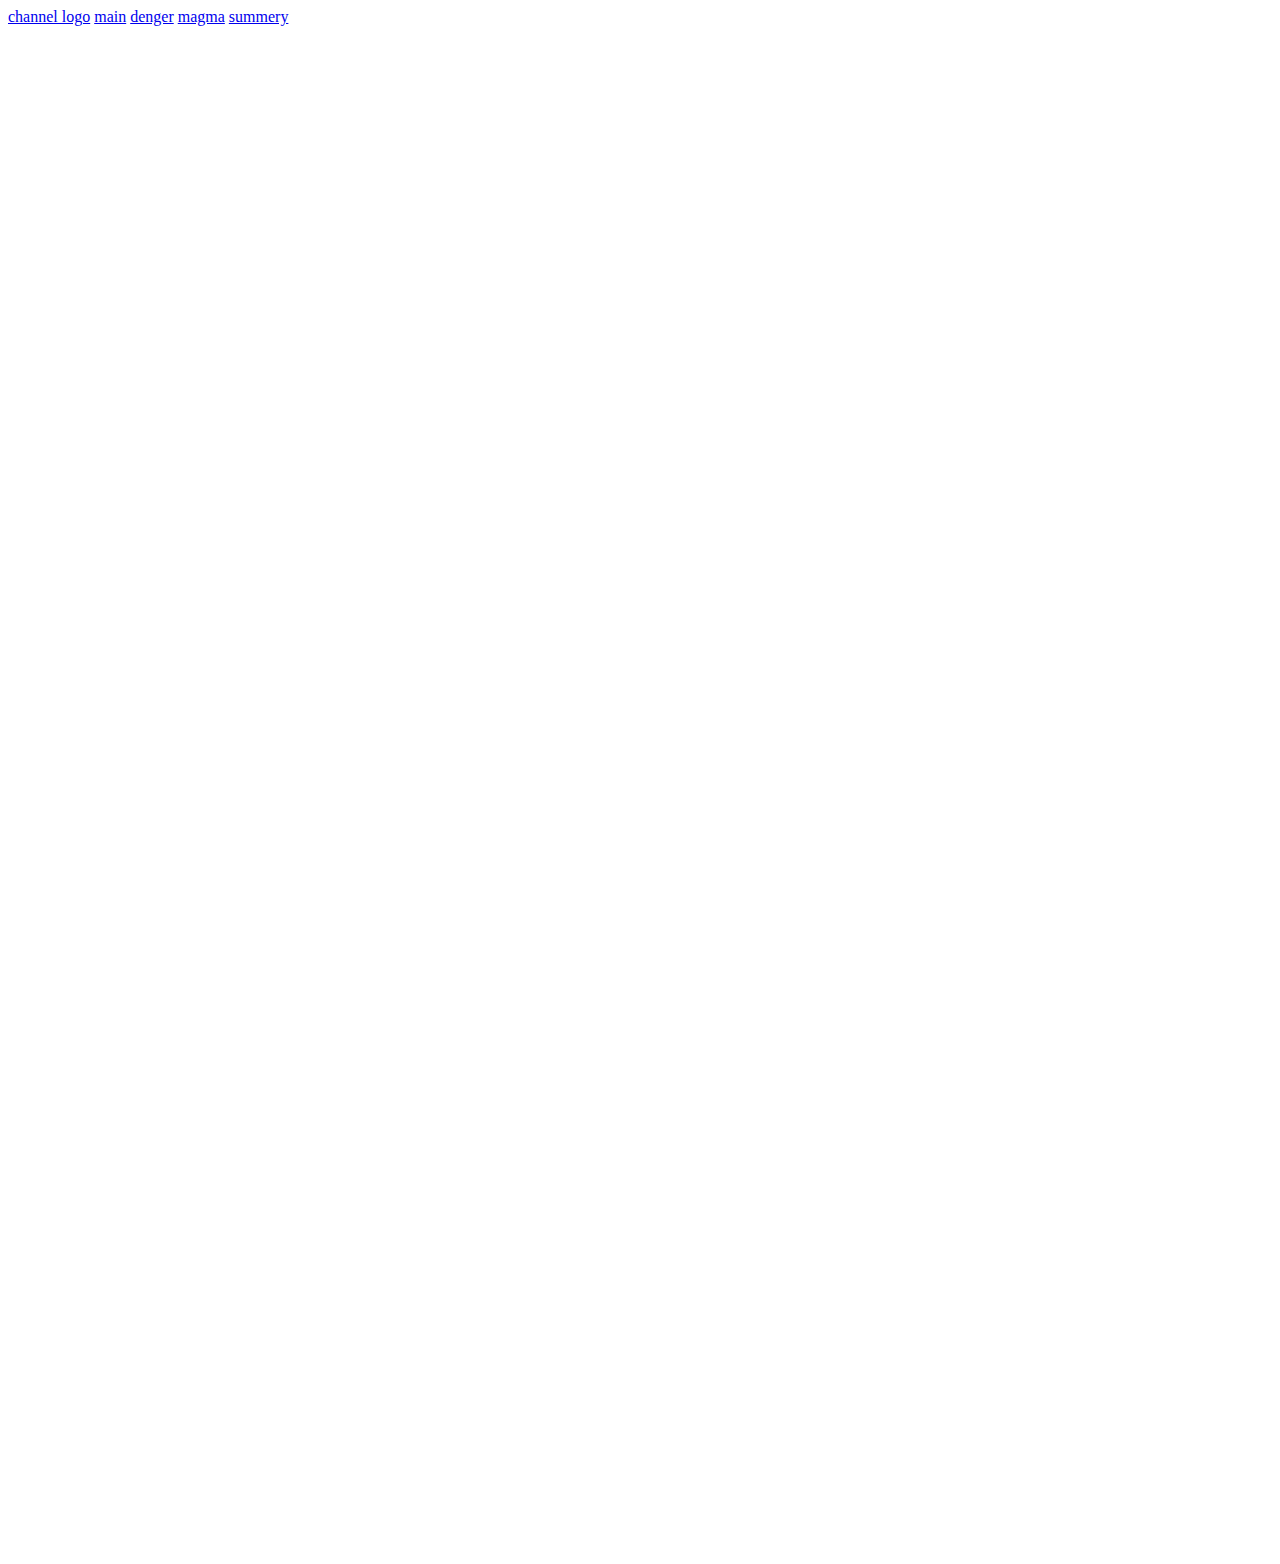
<file: becis/linktags.html>
<!DOCTYPE html>
<html lang="en">

<head>
    <meta charset="UTF-8">
    <meta name="viewport" content="width=device-width, initial-scale=1.0">
    <title>link tags</title>
    <style>
        body {
            background-color: 414141;
            color: white;
        }
    </style>
</head>

<body>
    <a href="/workspaces/front-end/epic_journeys.jpg">channel logo</a>
    <a href="#section1">main</a>
    <a href="#section2">denger</a>
    <a href="#section3">magma</a>
    <a href="#section4">summery</a>
    <p id="section1">Lorem ipsum, dolor sit amet consectetur adipisicing elit. Nulla in eveniet eligendi itaque corporis, explicabo
        totam at aliquid? Error perferendis, dignissimos fugiat ut eligendi nisi quod amet doloribus sequi architecto
        cupiditate nam, earum repellendus est consectetur id quam doloremque tempora numquam eius placeat accusamus.
        Vel, quidem consectetur. Nemo, odit illo autem quasi voluptates dolorem reprehenderit distinctio magnam iusto
        quis nesciunt provident ipsa totam debitis aut, id fugit eum temporibus alias perferendis suscipit aperiam
        sequi. Optio voluptatibus, adipisci consectetur, atque rerum suscipit minima quas odit quis incidunt ullam?
        Exercitationem aut inventore obcaecati blanditiis assumenda laboriosam eum tempora. Ipsa nemo pariatur possimus
        maiores quam. Fugiat unde neque tempora vitae optio accusantium repellat iusto amet iste explicabo! Facilis
        consequatur est inventore officiis sapiente! Necessitatibus doloribus sapiente provident architecto adipisci hic
        quisquam! Dolores illum doloribus corporis nemo repellendus assumenda ex est adipisci quisquam repellat
        praesentium accusamus, maxime veritatis et porro magni sint quo ea at, impedit molestias! Delectus harum
        inventore mollitia consequuntur ea. A vel maiores iure. Eaque architecto, nulla cupiditate illum explicabo sed
        labore eveniet minima iure aperiam error perferendis enim assumenda ea. Saepe recusandae placeat illum officiis
        quia eius iste ipsum eligendi? Esse cumque amet illo doloribus ipsum harum quasi quo natus facere quaerat,
        molestiae impedit eos temporibus neque exercitationem minima accusamus sed sit perferendis ipsa? Quam,
        laboriosam laborum esse tempora et perferendis accusamus repellat minus harum, velit voluptates ipsum nihil
        illum ratione ut possimus! Provident, dolor adipisci perspiciatis atque amet vel corrupti eligendi eaque libero
        sunt inventore commodi voluptatibus sapiente ipsam quas iste, accusantium tempora, veritatis architecto.
        Consequatur blanditiis suscipit ea eos deserunt incidunt est itaque, unde, tempore dignissimos cupiditate atque
        a voluptatum iure tenetur rem aliquid, ex voluptatibus pariatur explicabo excepturi quidem aut. Laudantium
        doloribus a vel, saepe impedit libero? Minus, explicabo molestias quae laboriosam dolores cum beatae ut fuga.
        Eligendi soluta laudantium illum tempora ipsa animi. Amet animi ducimus at neque accusamus voluptates optio
        veritatis ea, nisi iste maxime, doloremque soluta veniam sunt quidem vero asperiores error nemo? Sit quas
        voluptate repudiandae ullam eum, nesciunt accusamus ducimus numquam aliquam voluptates maiores dolore tempora
        saepe corporis voluptatibus iure similique atque eos impedit vel neque rerum temporibus enim optio. Mollitia
        quas, architecto similique quaerat maxime doloribus non molestias ducimus recusandae ipsam iure repellat saepe
        pariatur, commodi id quibusdam. Sit, beatae omnis corrupti repudiandae eos nam mollitia, atque aspernatur odit
        facere possimus blanditiis libero, iste natus cum enim asperiores perferendis ea consequatur. Dolorum,
        consectetur doloribus. Exercitationem vitae obcaecati dolorem enim atque eum labore esse impedit unde animi
        quos, officia numquam a sequi aut nostrum? Aperiam, voluptate nihil, dolorum quod ipsa repudiandae expedita
        dolores doloribus rerum libero dolor repellat exercitationem delectus assumenda officia! Incidunt ratione
        officia asperiores soluta iure porro totam esse? Qui earum sequi aperiam. Ipsam, odio. Voluptatibus blanditiis
        laudantium in voluptate ratione earum magni reprehenderit tenetur, nemo et, sapiente voluptatum dolores hic rem
        quasi iste quibusdam recusandae ullam officiis mollitia quis pariatur nobis. Qui animi veniam officia sapiente
        molestias, temporibus rem repellat eligendi quas, impedit optio soluta omnis facere quisquam inventore.</p>
    <p id="section2">Lorem ipsum dolor sit amet consectetur adipisicing elit. Repellat, iusto. Cum maiores maxime ad iure pariatur
        minus placeat, quam iusto, distinctio voluptatibus, est consequatur tempore fugit minima illum veniam ratione!
        Fugiat cupiditate exercitationem deleniti quam accusamus tempora fuga alias placeat perspiciatis nihil, culpa,
        nobis unde nesciunt eligendi aliquid ex, eaque temporibus atque facere odio tenetur totam reprehenderit. Et modi
        mollitia rem atque cum in illum natus veritatis. Ut totam molestiae neque quas fuga illo, expedita vitae quasi
        eius nulla fugiat rerum magnam voluptates nihil voluptatum tempore, doloribus error cum ad cumque quia!
        Doloremque, distinctio ipsum ad odio, quas tenetur quod ratione delectus dolores inventore accusantium
        consectetur similique dignissimos magnam aliquam vitae, voluptate repellendus vel deserunt provident quasi nemo
        nihil neque? Quae, voluptates quaerat hic excepturi earum reiciendis ratione deserunt laboriosam quia voluptas
        repellat nemo cumque magnam necessitatibus obcaecati officiis delectus, facilis odio incidunt! Voluptas adipisci
        voluptatem officiis magnam dolorum, ipsam quae sint nam quia molestias delectus cupiditate neque, laboriosam
        laborum, impedit ea animi quis eaque soluta iste dignissimos amet earum. Et, esse expedita alias atque laborum
        consequuntur, molestias ab adipisci similique eos error culpa totam ducimus beatae rem asperiores ut corporis
        vero id! Exercitationem eaque ullam sunt quae, aspernatur ipsum libero? Et tempore accusamus nihil beatae modi
        voluptas facere odio ex eius? Nam molestiae veniam asperiores aliquid nemo optio rem repudiandae incidunt fugiat
        eligendi, officiis odio? Aut eaque odit harum, facere aperiam debitis vitae voluptatibus, mollitia maxime vel
        odio iste maiores quidem quam incidunt? Totam voluptatem sequi maxime aspernatur dignissimos officiis, harum
        nisi autem eum aliquam nihil libero obcaecati optio, temporibus blanditiis labore natus corporis fugit nam,
        magnam id eaque? Explicabo laborum amet, temporibus autem debitis nisi praesentium tenetur cum iste officiis ad
        molestias illum minus impedit unde sequi placeat eum velit officia ut voluptate. Perferendis nisi voluptates
        illum sunt ex, debitis provident vitae officia ducimus deserunt unde veritatis! Magni voluptatibus laboriosam
        non in, ipsum id esse quibusdam culpa accusantium, fugit omnis aliquid, error a ad at cum sunt illum rerum!
        Dicta deserunt labore error molestiae ipsum veritatis similique ullam, debitis esse quod quae impedit quisquam
        unde quos nostrum, eos quia! Illo nihil, facilis corrupti mollitia eaque recusandae earum labore quidem
        doloremque illum asperiores iste est accusantium. Nesciunt quam aspernatur ab nostrum aperiam nulla distinctio
        exercitationem, iure a dolorum quia consequuntur vero fugit deserunt facilis itaque harum. Perspiciatis eaque
        consequatur quidem tenetur deleniti cumque aliquid neque quae distinctio consequuntur ad eveniet doloremque
        mollitia voluptates similique, delectus, ab fuga numquam totam incidunt maxime ea. Alias commodi delectus
        inventore enim cum voluptate assumenda consectetur accusamus nam fugiat architecto exercitationem eligendi,
        doloribus odio reiciendis consequatur aliquid omnis, magnam quam molestiae nobis ea! Optio doloremque
        repudiandae aliquam, itaque, unde voluptatem accusamus fuga a natus iste culpa exercitationem, corrupti sunt.
        Aliquam quas minima autem necessitatibus tempora minus doloremque. Fuga recusandae, explicabo nemo, asperiores,
        at tempora nam debitis velit distinctio commodi nihil natus repellendus unde illo incidunt. Repudiandae,
        sapiente facere illum necessitatibus provident ullam impedit error assumenda placeat excepturi dolor amet
        eveniet velit fuga aperiam ex.</p>
    <p id="section3"></p>Lorem ipsum dolor sit amet consectetur adipisicing elit. Ratione, consequuntur dolores alias maiores doloribus
        ducimus quae asperiores rem nostrum hic eligendi minus porro iusto repellat provident perferendis ab autem
        dolorum fugiat vero maxime? Mollitia autem consequatur nobis, sint magni excepturi unde sit hic amet modi vel
        maiores soluta laboriosam voluptatibus totam repellendus similique eveniet laudantium debitis veniam? Eaque
        maxime, facere reprehenderit provident minima laudantium, quam amet dolorem perferendis sunt quis voluptas modi
        corporis nostrum quisquam quia reiciendis. Nesciunt reiciendis tempora ea itaque tenetur at in alias, ut sequi
        voluptas. Quo tempora id nihil iusto sint dolore dolor corporis soluta magnam veniam voluptate adipisci,
        temporibus facere delectus quibusdam et excepturi rerum distinctio eum vel eos omnis molestiae quidem? Magnam
        ullam dolorum consequatur sunt nihil laudantium, explicabo, non esse, dicta similique adipisci fugit veniam
        architecto. Dignissimos iusto, fugiat eius inventore necessitatibus nulla voluptatem. Officiis iure neque cum
        suscipit dolorum ullam, accusantium, at similique voluptatum, repellat rerum voluptatibus eaque. Autem, iste
        ipsa? Commodi, ducimus! Veniam soluta beatae optio maxime itaque ducimus, tempore excepturi voluptate est
        delectus eum voluptatibus quidem amet nemo cupiditate vitae incidunt facere ipsam obcaecati odio blanditiis.
        Assumenda maiores alias a accusantium molestiae saepe voluptates fuga explicabo dolorum autem nobis illum fugiat
        reprehenderit ea itaque quasi debitis tenetur, amet eius id! Adipisci vero, mollitia doloribus a iure suscipit
        id soluta sit reiciendis, sint reprehenderit delectus ratione iste perspiciatis nam. Veniam placeat, aspernatur
        eveniet necessitatibus mollitia autem, ut expedita illo laboriosam dicta quod, recusandae atque. Ut tempora
        consequuntur voluptatum cumque natus exercitationem nostrum consectetur suscipit assumenda minus modi,
        dignissimos harum quod eligendi tenetur veniam quasi eius vel quisquam. Consectetur cum ea, inventore itaque
        reprehenderit corrupti, doloremque dolor, quisquam minus rerum ratione dolorem necessitatibus laborum officia.
        Voluptas fugit ducimus quasi nemo impedit tenetur incidunt odit optio architecto aperiam totam perferendis
        eligendi, inventore quia dolor reprehenderit qui officiis delectus dignissimos cupiditate autem omnis? Magnam,
        eligendi a quasi perferendis ipsum veritatis itaque, hic delectus magni nihil obcaecati quisquam et officiis!
        Molestiae perspiciatis eveniet aliquid, voluptate minima commodi totam impedit, aliquam placeat vel corrupti
        dolorum molestias harum. Veniam id maxime, similique ad iste cumque fugiat doloribus est quod delectus
        consectetur non commodi odit amet voluptas vero perspiciatis molestias. Excepturi, modi aspernatur. Quod maxime
        quis, dolores odit omnis dolorem doloribus nisi repudiandae non earum dolorum, illum eius quisquam aliquid
        perspiciatis nostrum nam numquam? Error non optio nisi neque perferendis labore, nobis ullam fugit maxime, natus
        sit sapiente culpa modi atque aliquam provident, accusantium molestiae ipsa expedita eaque eligendi. Dolorum
        deserunt, nobis quos unde repudiandae minus aspernatur quam eius, quibusdam aliquid eaque quasi doloremque
        veritatis quo quaerat, perspiciatis provident. Nam minima similique facilis. Expedita vel aut, deserunt
        exercitationem iste autem dolorum harum ullam, magni eligendi distinctio doloribus eos alias dolor fuga
        excepturi delectus quam provident sapiente sequi laborum. Nam voluptate optio modi dolorum quae, dolorem
        asperiores ea non distinctio laboriosam labore eos alias quisquam eligendi atque impedit magni quo. Debitis
        error ut magni nam, exercitationem a ducimus dolor consequatur delectus consequuntur tempora molestias hic ad,
        soluta magnam sunt.</p>
    <p id="section4">Lorem ipsum dolor sit amet consectetur, adipisicing elit. Neque, quia sed quae eum modi placeat molestiae amet
        tenetur perspiciatis, maiores laborum ducimus quibusdam alias enim voluptatem reiciendis hic et eius vel culpa?
        Laudantium unde earum accusamus. Numquam placeat ratione ad aperiam. Temporibus iste inventore rerum, nulla ea
        consequatur in voluptate ipsam, repellat ipsa saepe velit cum beatae at corrupti. Qui incidunt suscipit, cumque
        delectus error nostrum et repellendus, amet veritatis obcaecati laudantium facere iusto provident? Hic debitis
        sit eum voluptate dolore deleniti molestiae beatae, quod voluptatem fugit obcaecati rerum dicta sequi! Sint
        officiis eaque aspernatur explicabo, quae, minima doloribus sapiente architecto natus vero dolor, quis inventore
        nisi? Ad fugiat nesciunt sit beatae non praesentium! Est magni tempore fugit sunt, praesentium consequatur, aut
        ea necessitatibus provident eos rem eum iste inventore cum quia molestiae. Voluptate optio in perferendis alias
        fugit modi, voluptatibus iste accusamus ad neque fuga corporis exercitationem minus nam vero? Laborum veniam ab
        vero maiores, dolore iste architecto sit. Laboriosam fugiat, nostrum soluta amet corrupti hic magni molestiae
        odio aliquid incidunt qui velit accusamus, asperiores cumque esse ea dolore? Officiis, minus vel. Voluptate
        sapiente tenetur maiores, itaque possimus illo nesciunt ipsam temporibus reprehenderit aut deserunt perferendis
        labore quod est ipsum facilis rerum. Veritatis, cupiditate. Nobis repellendus cum quam id, illum doloremque
        perspiciatis velit, distinctio nisi fugit iste voluptatibus quidem, ea reprehenderit dolore magnam. Amet
        provident omnis facilis architecto quia quas asperiores, vitae atque ut sequi excepturi repellat sed
        exercitationem. Voluptatem inventore, ipsum deserunt itaque at commodi in obcaecati alias. Facilis dolorum ipsa
        numquam in magni atque recusandae accusantium voluptate repellendus officiis amet laborum rerum a, corrupti
        itaque et veniam soluta beatae iste! Accusantium qui aliquam libero aliquid minima voluptatibus iure praesentium
        expedita dolore impedit, illum amet nostrum, tenetur, nulla vero neque quibusdam architecto commodi dolorem
        voluptate inventore? Saepe ea enim necessitatibus eum velit, commodi quod dolorem eos quae tempore natus dicta
        modi molestias dolorum atque error possimus perspiciatis maiores quam repellendus quos, laboriosam quisquam
        officia nulla. Vero beatae corporis aliquid maxime. Facilis alias temporibus ducimus, dolor laboriosam quod
        molestias, dolores exercitationem vel dolore fuga deserunt cum quibusdam. Repellendus voluptatem, illo error
        iusto obcaecati nemo ex eius tempora corporis veniam aut similique quas ipsam iste aperiam, debitis
        necessitatibus suscipit est rem? Eos deleniti nostrum ut, minus id ab praesentium expedita dignissimos earum
        non, repellat doloremque impedit ex. Officia labore, totam dolores iusto aliquid, sit ducimus expedita quidem
        officiis hic exercitationem vitae possimus dolore laborum aliquam aut. Id, porro aspernatur debitis non
        excepturi soluta sed at nostrum explicabo eos amet quasi quod velit minus ad consectetur cumque ipsa
        voluptatibus illo! Reiciendis, praesentium? Dolores ex sapiente totam quod delectus aperiam illum natus magni,
        architecto ut numquam debitis autem nulla repudiandae odit possimus. Illum corporis magnam excepturi iure nisi
        harum impedit. Voluptates tempore possimus aliquid consectetur ipsa iusto adipisci, vitae excepturi enim neque
        praesentium soluta laborum ad ipsum sapiente eligendi delectus nobis ipsam nostrum animi fugit, sequi voluptatem
        incidunt atque? Iste voluptates expedita vero omnis vitae necessitatibus, id magni ducimus modi tempore nisi?
    </p>
</body>

</html>
</file>
